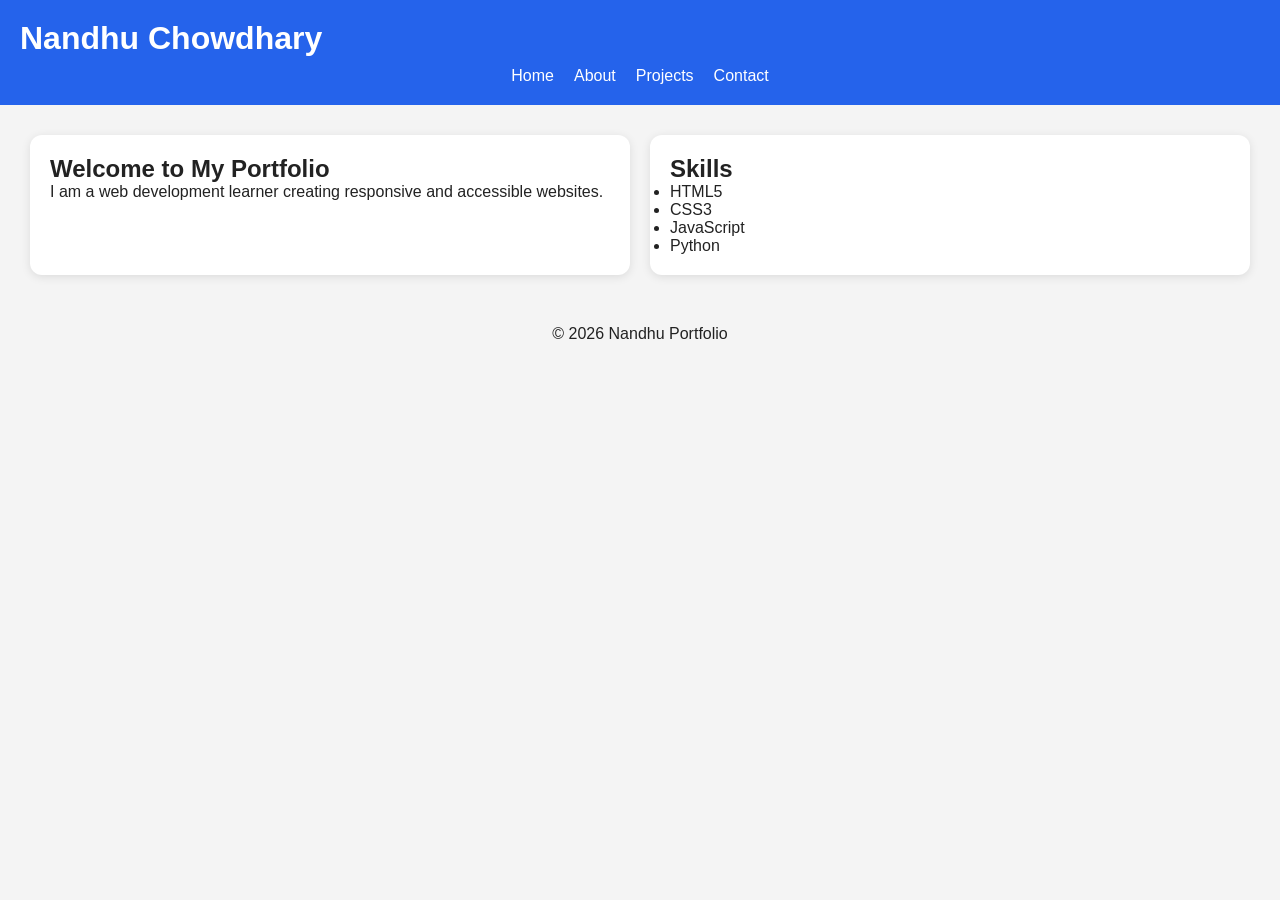
<file: index.html>
<!DOCTYPE html>
<html lang="en">

<head>
    <meta charset="UTF-8">
    <meta name="viewport" content="width=device-width, initial-scale=1.0">

    <title>Nandhu Portfolio</title>

    <meta name="description" content="Personal portfolio website of Nandhu">

    <link rel="stylesheet" href="style.css">
</head>

<body>

<header>
    <h1>Nandhu Chowdhary</h1>

    <nav aria-label="Main Navigation">
        <a href="index.html">Home</a>
        <a href="about.html">About</a>
        <a href="projects.html">Projects</a>
        <a href="contact.html">Contact</a>
    </nav>
</header>


<main>

<section>
    <h2>Welcome to My Portfolio</h2>

    <p>
        I am a web development learner creating responsive and accessible websites.
    </p>
</section>


<section>
    <h2>Skills</h2>

    <ul>
        <li>HTML5</li>
        <li>CSS3</li>
        <li>JavaScript</li>
        <li>Python</li>
    </ul>
</section>


</main>


<footer>
    <p>© 2026 Nandhu Portfolio</p>
</footer>


</body>
</html>
</file>
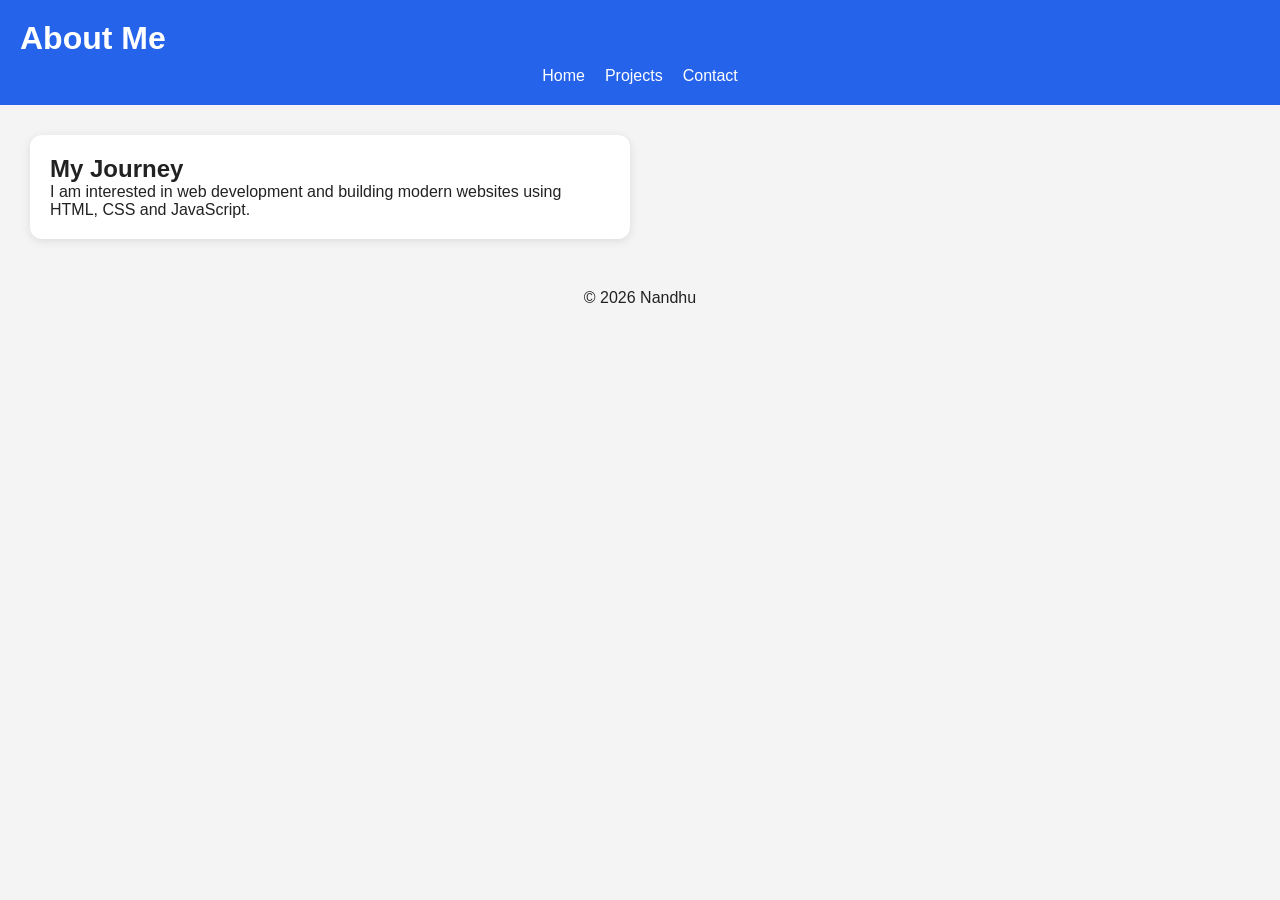
<file: about.html>
<!DOCTYPE html>
<html lang="en">

<head>

<meta charset="UTF-8">
<title>About Me</title>

<meta name="description" content="About Nandhu">

<link rel="stylesheet" href="style.css">

</head>


<body>

<header>

<h1>About Me</h1>

<nav>
<a href="index.html">Home</a>
<a href="projects.html">Projects</a>
<a href="contact.html">Contact</a>
</nav>

</header>


<main>

<section>

<h2>My Journey</h2>

<p>
I am interested in web development and building modern websites using HTML,
CSS and JavaScript.
</p>

</section>

</main>


<footer>
<p>© 2026 Nandhu</p>
</footer>


</body>

</html>
</file>
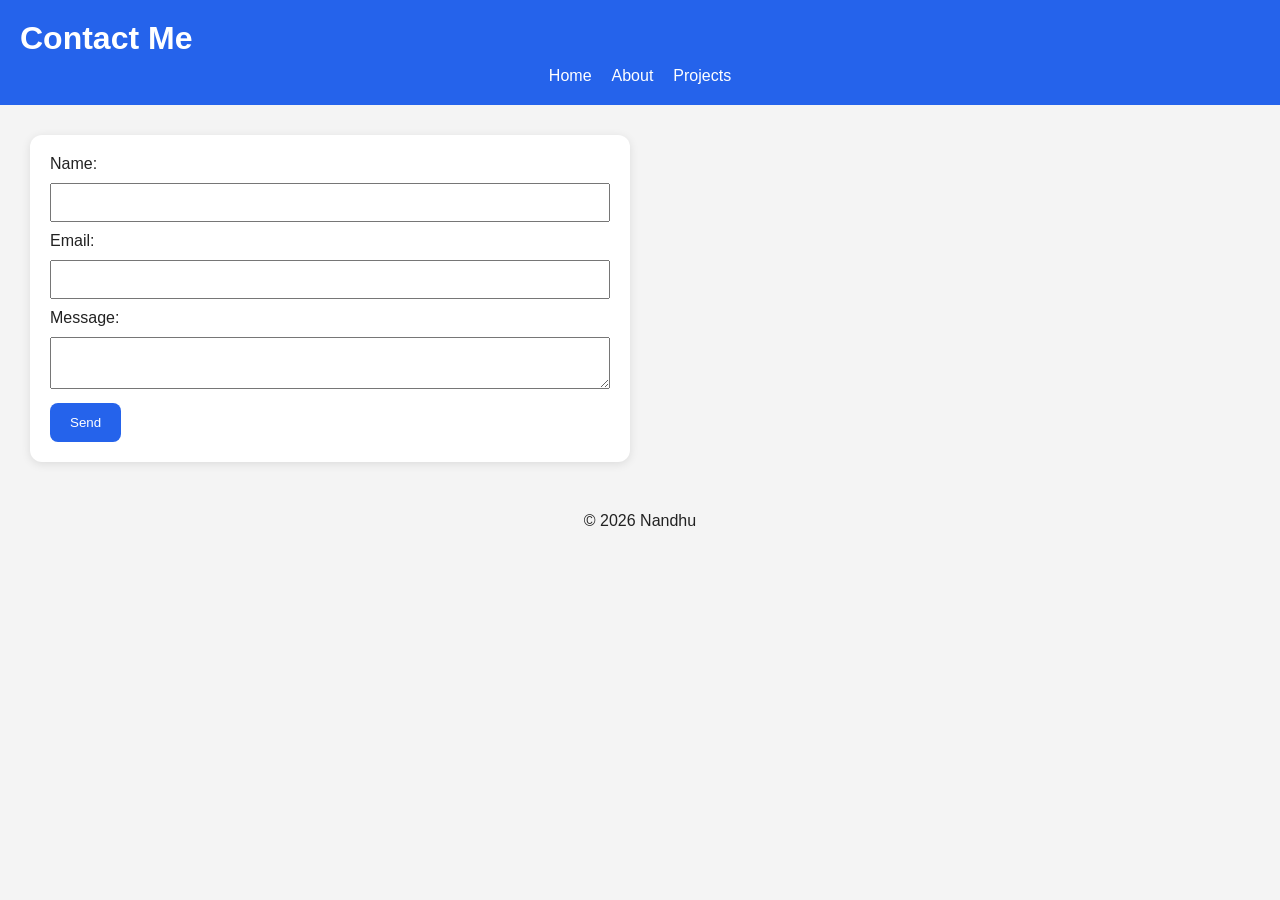
<file: contact.html>
<!DOCTYPE html>
<html lang="en">

<head>

<meta charset="UTF-8">

<title>Contact</title>

<meta name="description" content="Contact form">

<link rel="stylesheet" href="style.css">

</head>


<body>


<header>

<h1>Contact Me</h1>

<nav>

<a href="index.html">Home</a>
<a href="about.html">About</a>
<a href="projects.html">Projects</a>

</nav>

</header>


<main>


<form aria-label="Contact Form">


<label for="name">Name:</label>

<input id="name" type="text" required>



<label for="email">Email:</label>

<input id="email" type="email" required>



<label for="message">Message:</label>

<textarea id="message"></textarea>



<button type="submit">
Send
</button>


</form>


</main>


<footer>

<p>© 2026 Nandhu</p>

</footer>


</body>

</html>
</file>
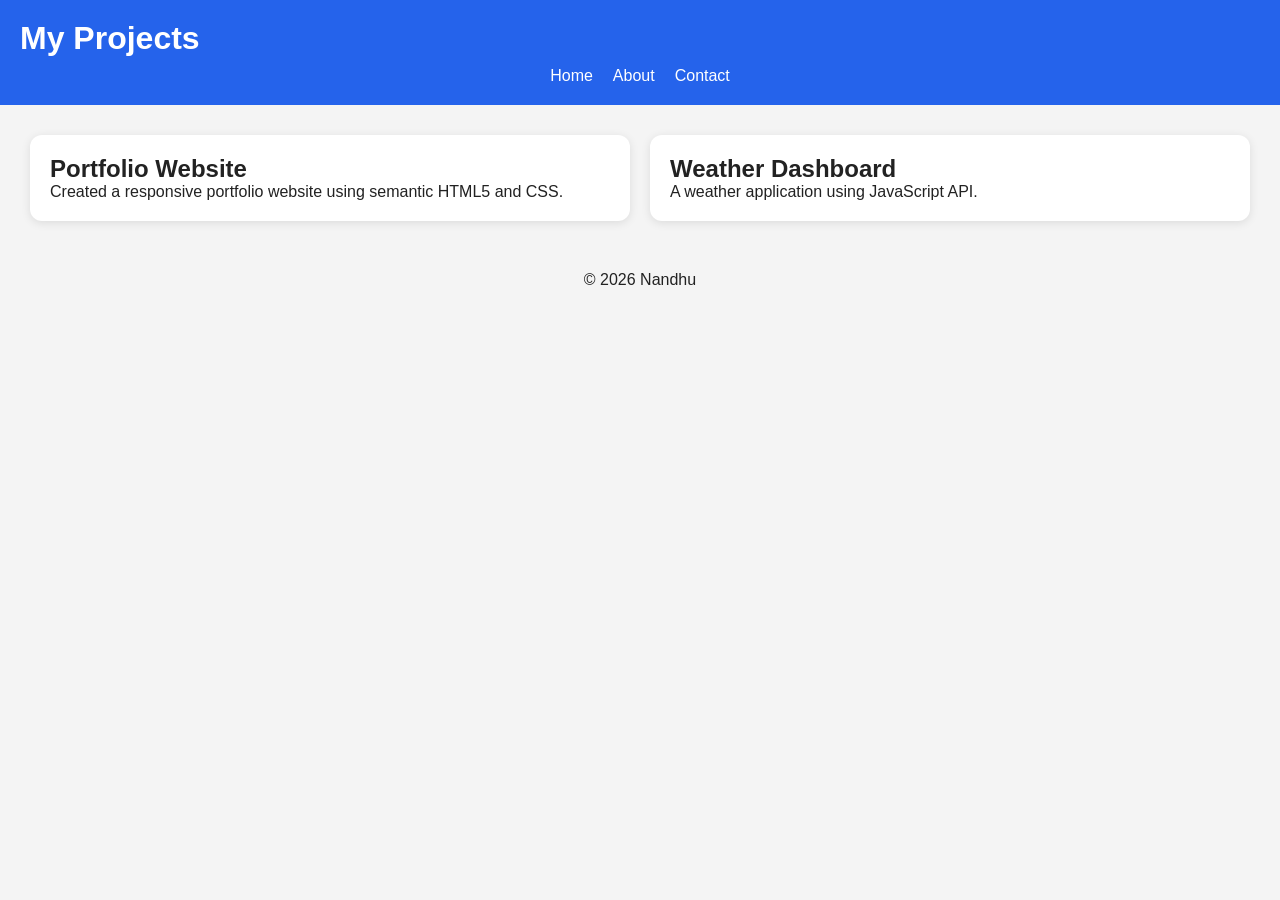
<file: projects.html>
<!DOCTYPE html>
<html lang="en">

<head>

<meta charset="UTF-8">

<title>Projects</title>

<meta name="description" content="My projects">

<link rel="stylesheet" href="style.css">

</head>


<body>


<header>

<h1>My Projects</h1>

<nav>
<a href="index.html">Home</a>
<a href="about.html">About</a>
<a href="contact.html">Contact</a>
</nav>

</header>


<main>


<article>

<h2>Portfolio Website</h2>

<p>
Created a responsive portfolio website using semantic HTML5 and CSS.
</p>

</article>


<article>

<h2>Weather Dashboard</h2>

<p>
A weather application using JavaScript API.
</p>

</article>


</main>


<footer>

<p>© 2026 Nandhu</p>

</footer>


</body>

</html>
</file>
<file: style.css>
:root {
    --bg-color: #f4f4f4;
    --text-color: #222;
    --card-bg: #ffffff;
    --primary: #2563eb;
}

* {
    margin: 0;
    padding: 0;
    box-sizing: border-box;
}

body {
    font-family: Arial, sans-serif;
    background: var(--bg-color);
    color: var(--text-color);
}

header {
    background: var(--primary);
    color: white;
    padding: 20px;
}

nav {
    display: flex;
    justify-content: center;
    gap: 20px;
    margin-top: 10px;
}

nav a {
    color: white;
    text-decoration: none;
}

main {
    display: grid;
    grid-template-columns: repeat(2, 1fr);
    gap: 20px;
    padding: 30px;
}

section,
article,
form {
    background: var(--card-bg);
    padding: 20px;
    border-radius: 12px;
    box-shadow: 0 2px 10px rgba(0,0,0,0.1);
}

input,
textarea {
    width: 100%;
    padding: 10px;
    margin: 10px 0;
}

button {
    background: var(--primary);
    color: white;
    border: none;
    padding: 12px 20px;
    border-radius: 8px;
}

footer {
    text-align: center;
    padding: 20px;
}

/* Tablet */
@media (max-width: 768px) {
    main {
        grid-template-columns: 1fr;
    }

    nav {
        flex-wrap: wrap;
    }
}

/* Mobile */
@media (max-width: 480px) {
    header h1 {
        font-size: 24px;
    }

    nav {
        flex-direction: column;
        align-items: center;
    }
}
</file>
